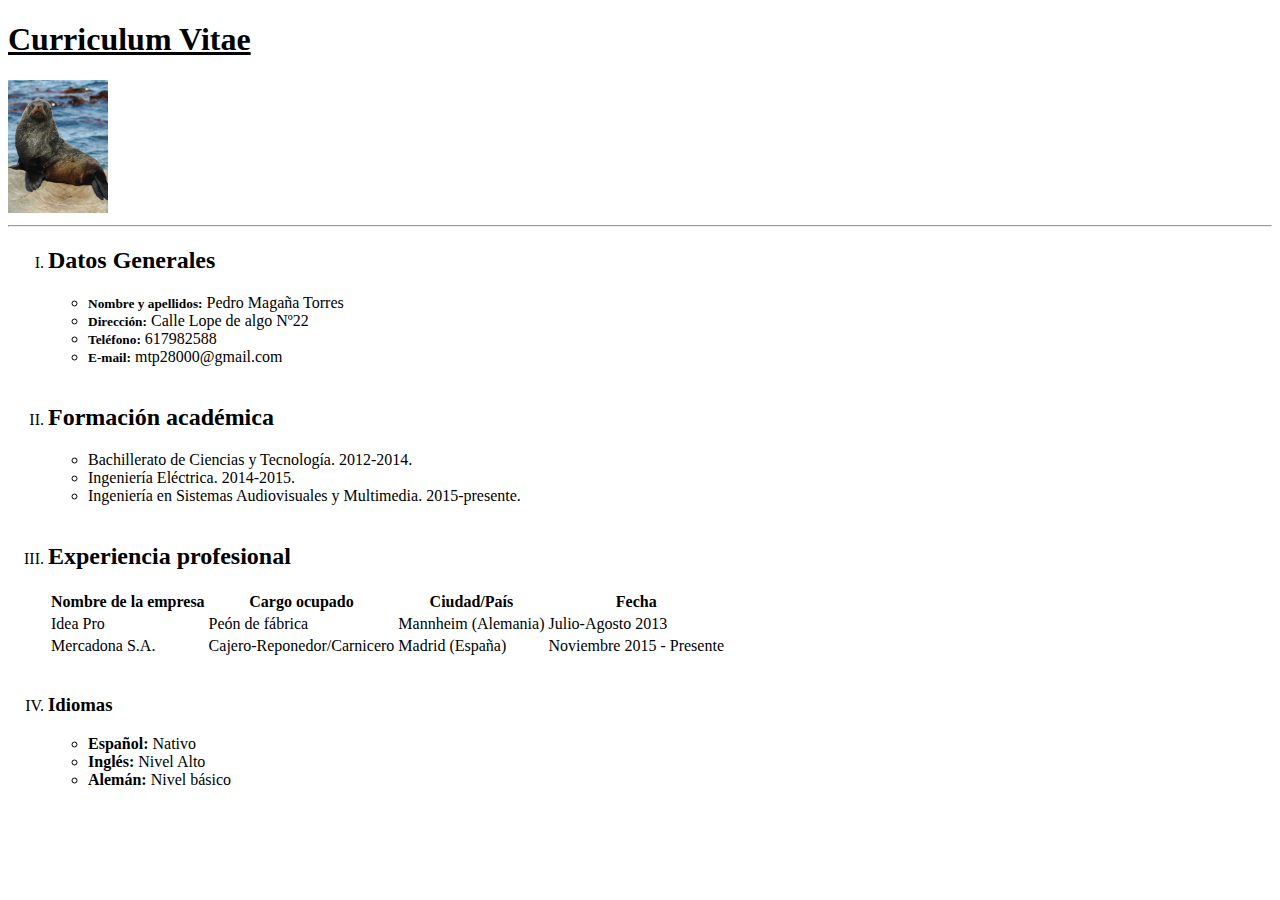
<file: Practica-1/index.html>
<!DOCTYPE html>
<html>
  <head>
    <meta charset="utf-8">
    <title>Mi CV</title>
  </head>
  <body>
     <h1><u>Curriculum Vitae</u></h1>
<div>
<img src="a.jpg" alt="Foto Curriculum" width="100px">
</div>
<hr>
<ol type="I">
    <li><h2>Datos Generales</h2>
      <ul>
        <li><small><b>Nombre y apellidos:</b></small> Pedro Magaña Torres</li>
        <li><small><b>Dirección:</b></small> Calle Lope de algo Nº22</li>
        <li><small><b>Teléfono:</b></small> 617982588</li>
        <li><small><b>E-mail:</b></small> mtp28000@gmail.com</li>
      </ul>
    </li>
    <br>
    <li><h2>Formación académica</h2>
      <ul>
        <li>Bachillerato de Ciencias y Tecnología. 2012-2014.</li>
        <li>Ingeniería Eléctrica. 2014-2015.</li>
        <li>Ingeniería en Sistemas Audiovisuales y Multimedia. 2015-presente.</li>
      <br>
      </ul>
      </li>
    <li><h2>Experiencia profesional</h2>
      <table>
        <tr>
          <th>Nombre de la empresa</th>
          <th>Cargo ocupado</th>
          <th>Ciudad/País</th>
          <th>Fecha</th>
        </tr>
        <tr>
          <td>Idea Pro</td>
          <td>Peón de fábrica</td>
          <td>Mannheim (Alemania)</td>
          <td>Julio-Agosto 2013</td>
        </tr>
        <tr>
          <td>Mercadona S.A.</td>
          <td>Cajero-Reponedor/Carnicero</td>
          <td>Madrid (España)</td>
          <td>Noviembre 2015 - Presente</td>
        </tr>
      </table>
      </li>
      <br>
      <li><h3>Idiomas</h3>
        <ul>
          <li><b>Español:</b> Nativo</li>
          <li><b>Inglés:</b> Nivel Alto</li>
          <li><b>Alemán:</b> Nivel básico</li>
        </ul>
      </li>
</ol>

  </body>
</html>
</file>
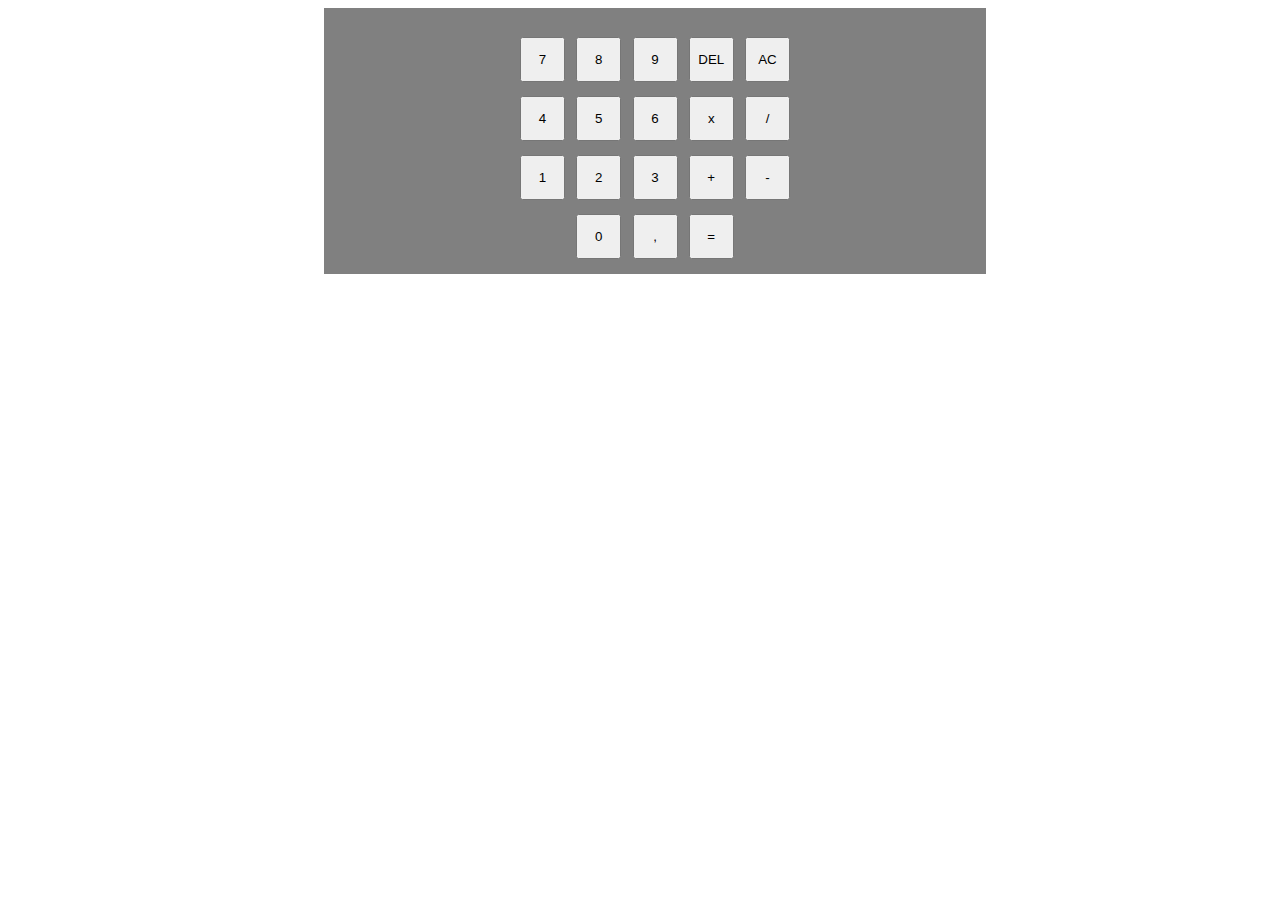
<file: Practica-2/index.html>
<!DOCTYPE html>
<html lang="en" dir="ltr">
  <head>
    <meta charset="utf-8">
    <link rel="stylesheet" href="master.css">
    <title>Calculadora</title>
  </head>
  <body onload="main()">
    <div id="calculadora">
      <div id="pantalla">
        <p id="display"></p>
        <p id="result"></p>
      </div>
      <div id="container">
        <button class="num" id="7">7</button>
        <button class="num" id="8">8</button>
        <button class="num" id="9">9</button>

        <button id="del">DEL</button>
        <button id="ac">AC</button>
        <br>
        <button class="num" id="4">4</button>
        <button class="num" id="5">5</button>
        <button class="num" id="6">6</button>

        <button class="op" id="mult">x</button>
        <button class="op" id="divi">/</button>
        <br>
        <button class="num" id="1">1</button>
        <button class="num" id="2">2</button>
        <button class="num" id="3">3</button>

        <button class="op" id="sum">+</button>
        <button class="op" id="rest">-</button>
        <br>
        <button class="num" id="0">0</button>
        <button id="coma">,</button>
        <button id="igual">=</button>
        <br>
      </div>

    </div>
    <script type="text/javascript" src="main.js"></script>
  </body>
</html>
</file>
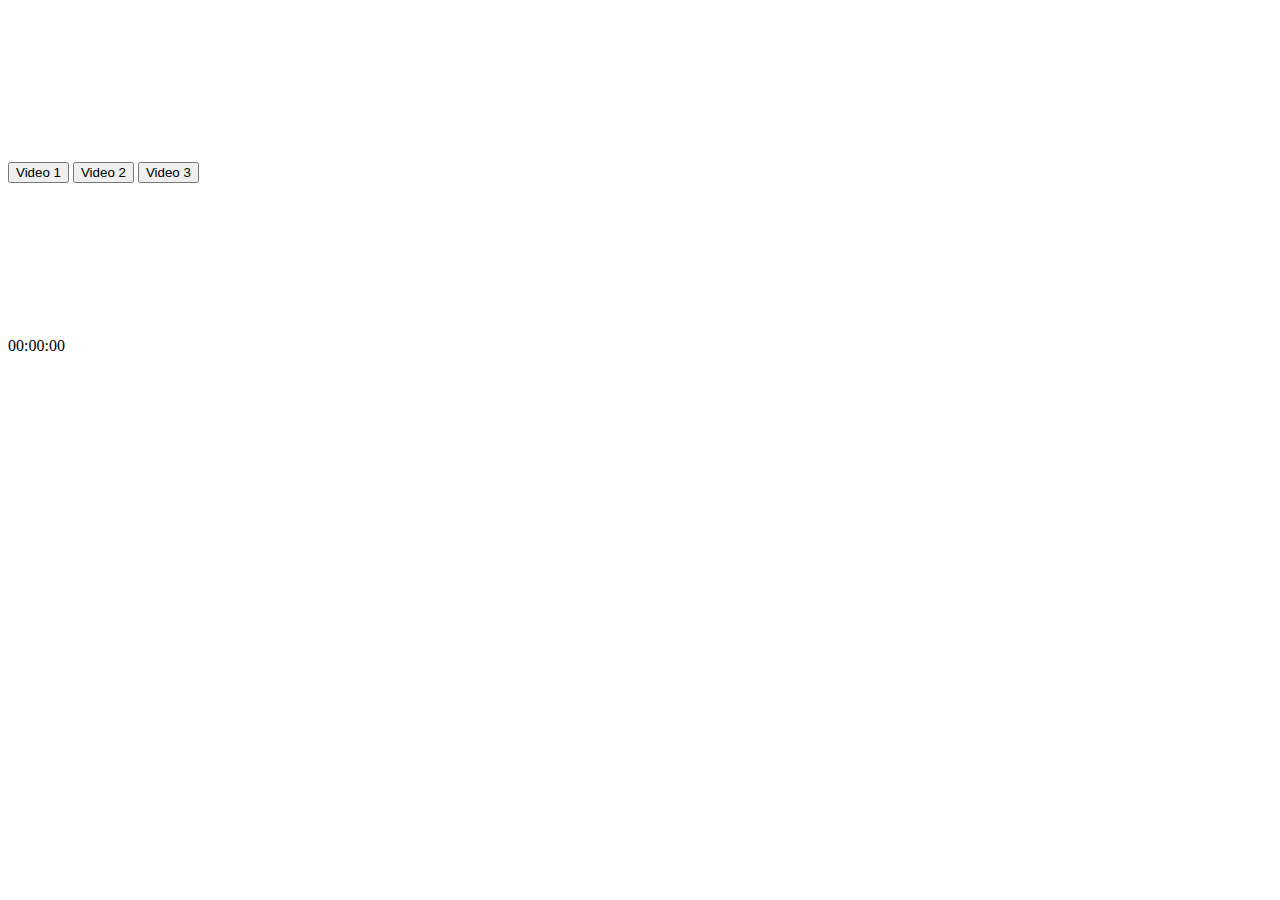
<file: Practica-4/index.html>
<!DOCTYPE html>
<html lang="en" dir="ltr">
  <head>
    <meta charset="utf-8">
    <link rel="stylesheet" href="master.css">
    <title>Video</title>
  </head>
  <body>

    <video id="v1" src="https://gsyc.urjc.es/jmplaza/csaai/realizador-fuente1.mp4" autoplay muted></video>
    <video id="v2" src="https://gsyc.urjc.es/jmplaza/csaai/realizador-fuente2.mp4" autoplay muted></video>
    <video id="v3" src="https://gsyc.urjc.es/jmplaza/csaai/realizador-fuente3.mp4" autoplay muted></video>
    <br>
    <button onclick="change(2)">Video 1</button>
    <button onclick="change(3)">Video 2</button>
    <button onclick="change(1)">Video 3</button>
    <br>
    <video id="v4" src="" autoplay muted></video>
    <div id="crono">
      <span id="horas">00</span>:<span id="minutos">00</span>:<span id="segundos">00</span>
    </div>
    <script type="text/javascript" src="main.js"></script>
  </body>
</html>
</file>
<file: Practica-2/master.css>
body {
  text-align: center;
  font-size: 45px;
}

#calculadora {
  background-color: grey;
  width: 50%;
  height: 50%;
  padding: 15px;
  margin-left: 25%;
  margin-right: 25%;
}

#display, #result {
  margin: 0;
}

#pantalla {
  width: 100%;
  height: 25%;
  background-color: white;
}

#container {
  height: 75%;
  width: 100%;
}

button {
  margin: 0;
  width: 45px;
  height: 45px;
}
</file>
<file: Practica-4/master.css>
video {
  width: 30%;
}
</file>
